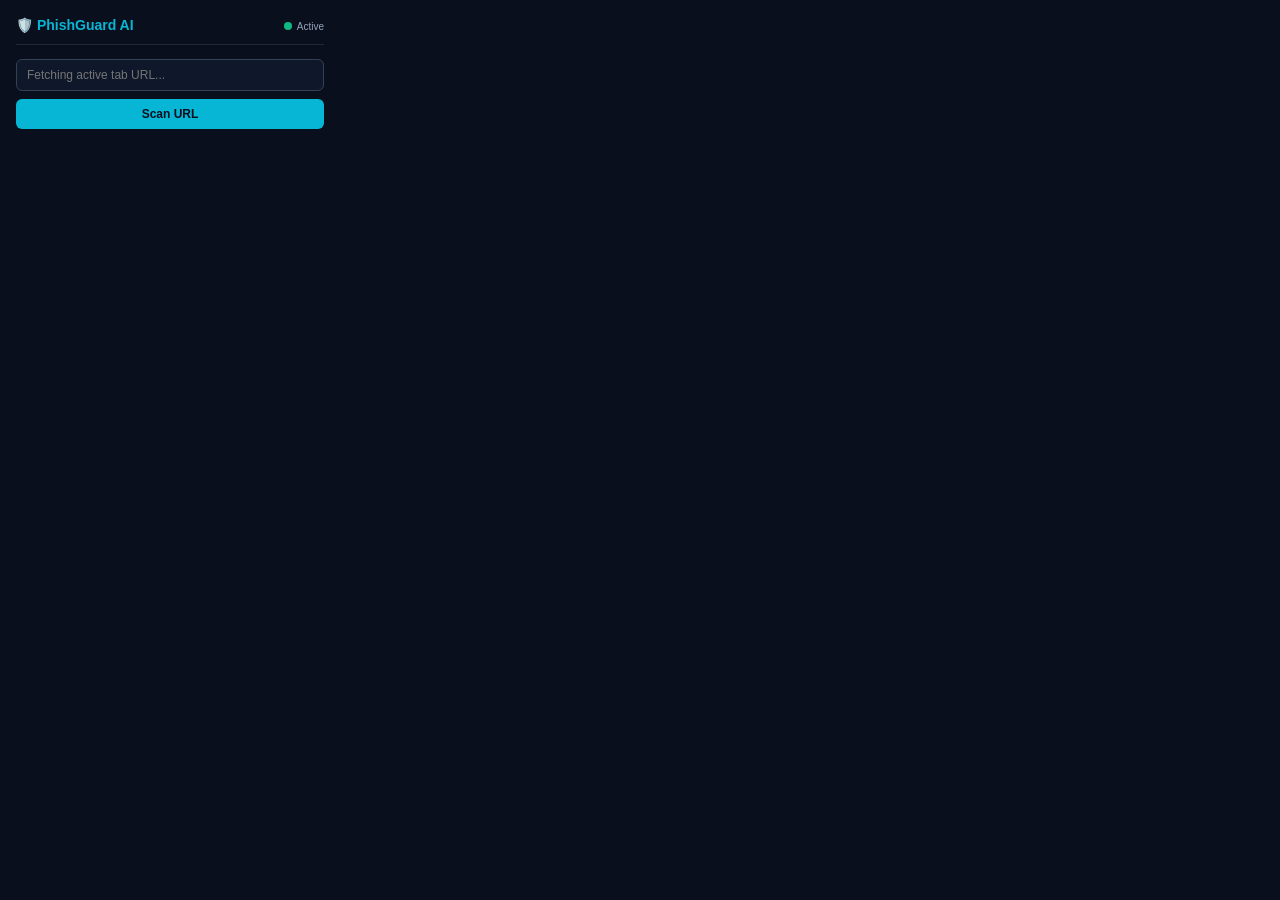
<file: extension/popup.html>
<!DOCTYPE html>
<html>
<head>
  <meta charset="utf-8">
  <title>PhishGuard AI</title>
  <style>
    * { box-sizing: border-box; margin: 0; padding: 0; }
    body {
      width: 340px;
      background: #0a0f1d;
      color: #f8fafc;
      font-family: -apple-system, BlinkMacSystemFont, "Segoe UI", Roboto, sans-serif;
      padding: 16px;
    }
    .header {
      display: flex;
      align-items: center;
      justify-content: space-between;
      margin-bottom: 14px;
      padding-bottom: 10px;
      border-bottom: 1px solid #1e293b;
    }
    .title {
      font-weight: 700;
      font-size: 14px;
      color: #06b6d4;
    }
    .status-dot {
      display: inline-block;
      width: 8px;
      height: 8px;
      background: #10b981;
      border-radius: 50%;
    }
    .input-group {
      margin-bottom: 12px;
    }
    input {
      width: 100%;
      padding: 8px 10px;
      background: #0f172a;
      border: 1px solid #334155;
      border-radius: 6px;
      color: #fff;
      font-size: 12px;
      margin-bottom: 8px;
    }
    input:focus {
      outline: none;
      border-color: #06b6d4;
    }
    button {
      width: 100%;
      padding: 8px;
      background: #06b6d4;
      border: none;
      border-radius: 6px;
      color: #0a0f1d;
      font-weight: 600;
      font-size: 12px;
      cursor: pointer;
    }
    button:hover {
      background: #22d3ee;
    }
    .result-card {
      display: none;
      background: #0f172a;
      border: 1px solid #1e293b;
      border-radius: 8px;
      padding: 12px;
      margin-top: 12px;
    }
    .badge {
      display: inline-block;
      padding: 2px 8px;
      border-radius: 12px;
      font-size: 10px;
      font-weight: 700;
      text-transform: uppercase;
      margin-bottom: 6px;
    }
    .badge-phishing { background: rgba(239, 68, 68, 0.2); color: #f87171; border: 1px solid rgba(239,68,68,0.4); }
    .badge-suspicious { background: rgba(245, 158, 11, 0.2); color: #fbbf24; border: 1px solid rgba(245,158,11,0.4); }
    .badge-legitimate { background: rgba(16, 185, 129, 0.2); color: #34d399; border: 1px solid rgba(16,185,129,0.4); }
    .score { font-size: 20px; font-weight: 800; margin-bottom: 6px; }
    .xai-list { font-size: 11px; color: #94a3b8; margin-top: 8px; line-height: 1.4; list-style-type: disc; padding-left: 16px; }
    .loading { display: none; text-align: center; font-size: 11px; color: #94a3b8; padding: 10px 0; }
  </style>
</head>
<body>
  <div class="header">
    <span class="title">🛡️ PhishGuard AI</span>
    <div><span class="status-dot"></span> <span style="font-size:10px; color:#94a3b8">Active</span></div>
  </div>

  <div class="input-group">
    <input type="text" id="target-url" placeholder="Fetching active tab URL..." />
    <button id="scan-btn">Scan URL</button>
  </div>

  <div id="loader" class="loading">Analyzing lexical features & ML model...</div>

  <div id="result-box" class="result-card">
    <span id="verdict-tag" class="badge"></span>
    <div id="threat-score" class="score"></div>
    <div id="https-note" style="font-size: 11px; margin-bottom: 6px; color:#cbd5e1;"></div>
    <div style="font-size:10px; font-weight:700; color:#64748b; text-transform:uppercase; margin-top:8px;">Explainable AI Flags:</div>
    <ul id="reasons-list" class="xai-list"></ul>
  </div>

  <script src="popup.js"></script>
</body>
</html>
</file>
